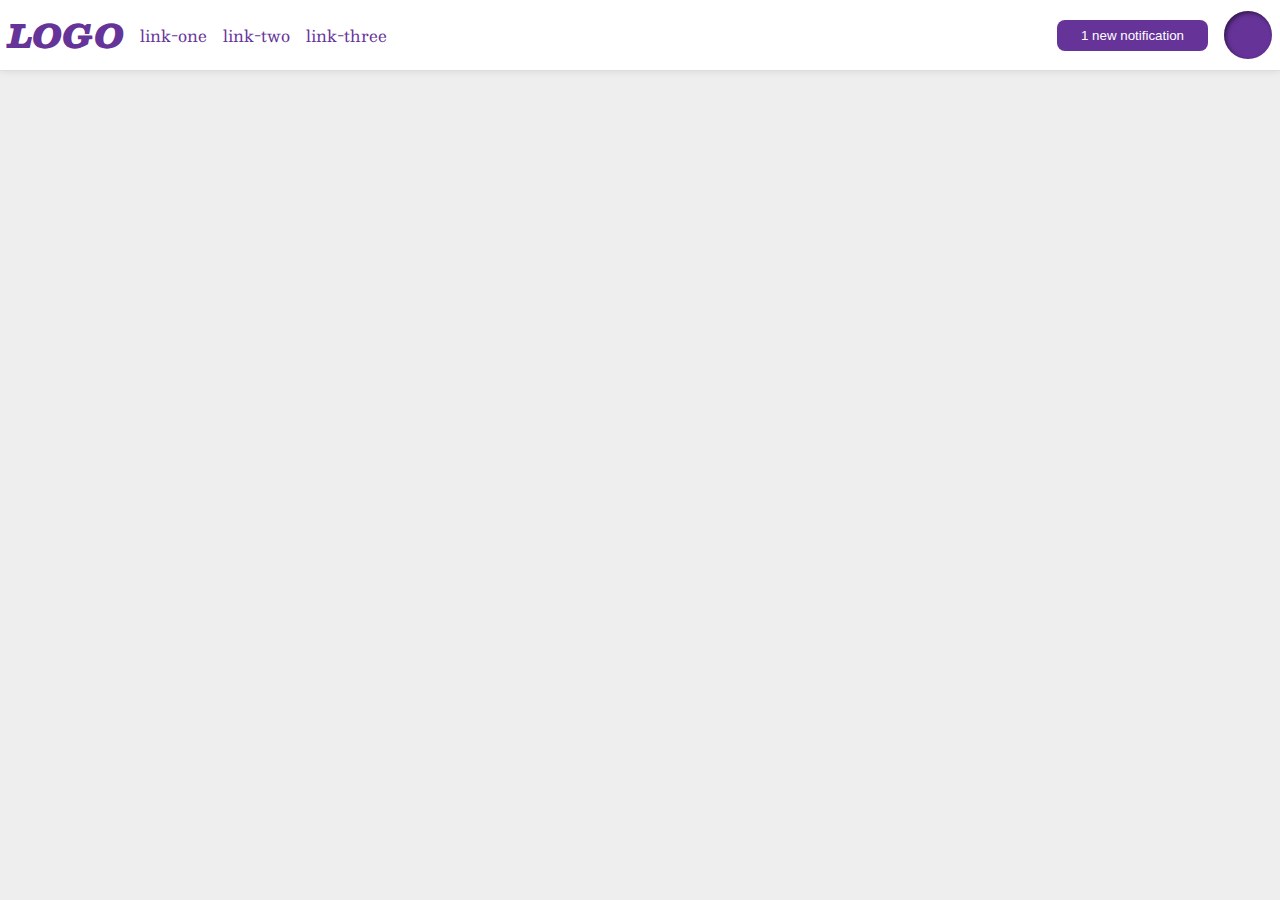
<file: flex/03-flex-header-2/index.html>
<!DOCTYPE html>
<html lang="en">
  <head>
    <meta charset="UTF-8">
    <meta http-equiv="X-UA-Compatible" content="IE=edge">
    <meta name="viewport" content="width=device-width, initial-scale=1.0">
    <title>Flex Header 2</title>
    <link rel="stylesheet" href="style.css">
  </head>
  <body>
    <div class="header">
      <div class="left">
        <div class="logo">
          LOGO
        </div>
        <ul class="links">
          <li><a href="https://google.com">link-one</a></li>
          <li><a href="https://google.com">link-two</a></li>
          <li><a href="https://google.com">link-three</a></li>
        </ul>
      </div>
      <div class="right">
        <button class="notifications">
          1 new notification
        </button>
        <div class="profile-image"></div>
      </div>
    </div>
  </body>
</html>
</file>
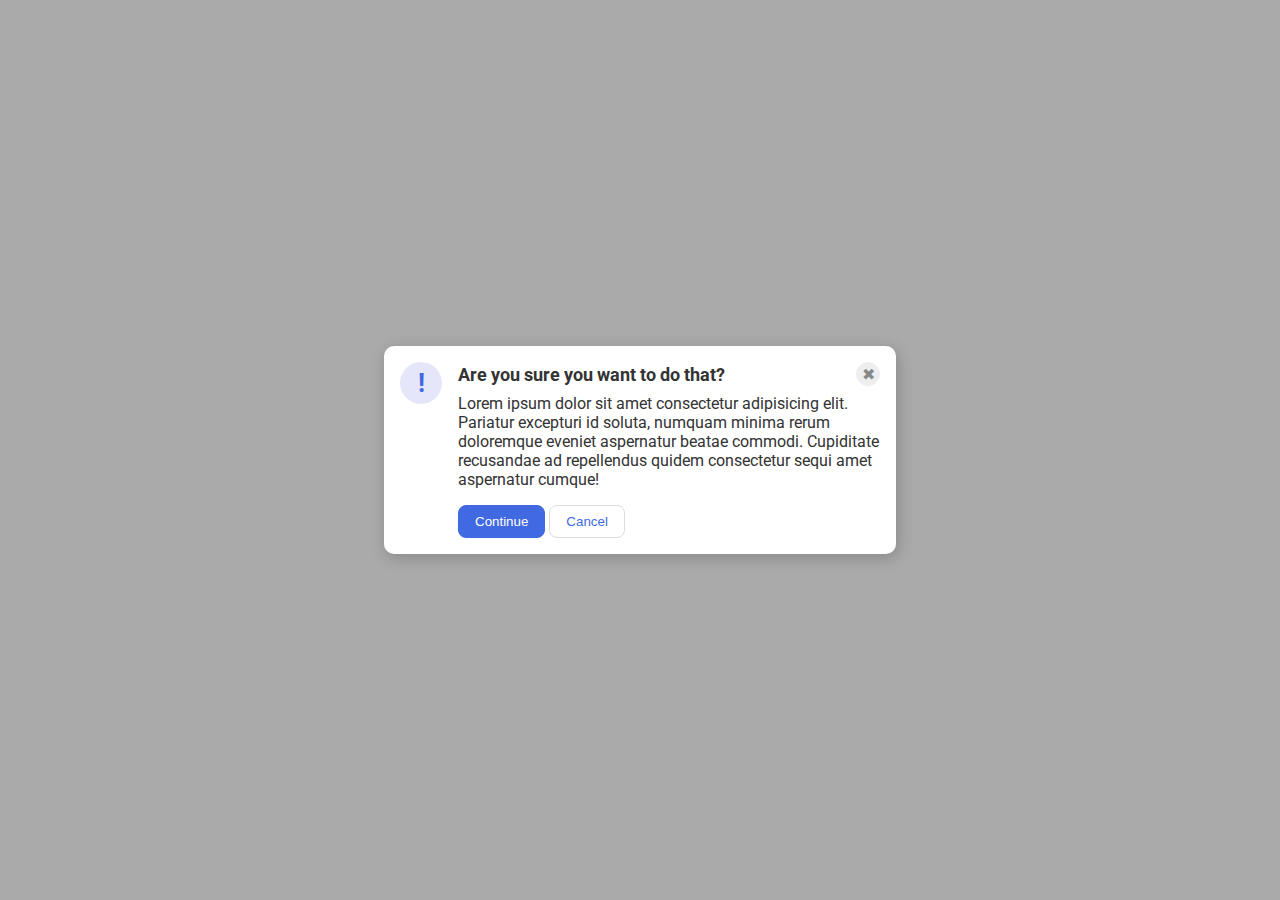
<file: flex/05-flex-modal/index.html>
<!DOCTYPE html>
<html lang="en">
  <head>
    <meta charset="UTF-8">
    <meta http-equiv="X-UA-Compatible" content="IE=edge">
    <meta name="viewport" content="width=device-width, initial-scale=1.0">
    <link rel="stylesheet" href="style.css">
    <title>Modal</title>
  </head>
  <body>
    <div class="modal">
      <div class="icon">!</div>
      <div class="container">
        <div class="header">Are you sure you want to do that?
          <button class="close-button">✖</button>
        </div>
        <div class="text">Lorem ipsum dolor sit amet consectetur adipisicing elit. Pariatur excepturi id soluta, numquam minima rerum doloremque eveniet aspernatur beatae commodi. Cupiditate recusandae ad repellendus quidem consectetur sequi amet aspernatur cumque!</div>
        <button class="continue">Continue</button>
        <button class="cancel">Cancel</button>
      </div>
    </div>
  </body>
</html>
</file>
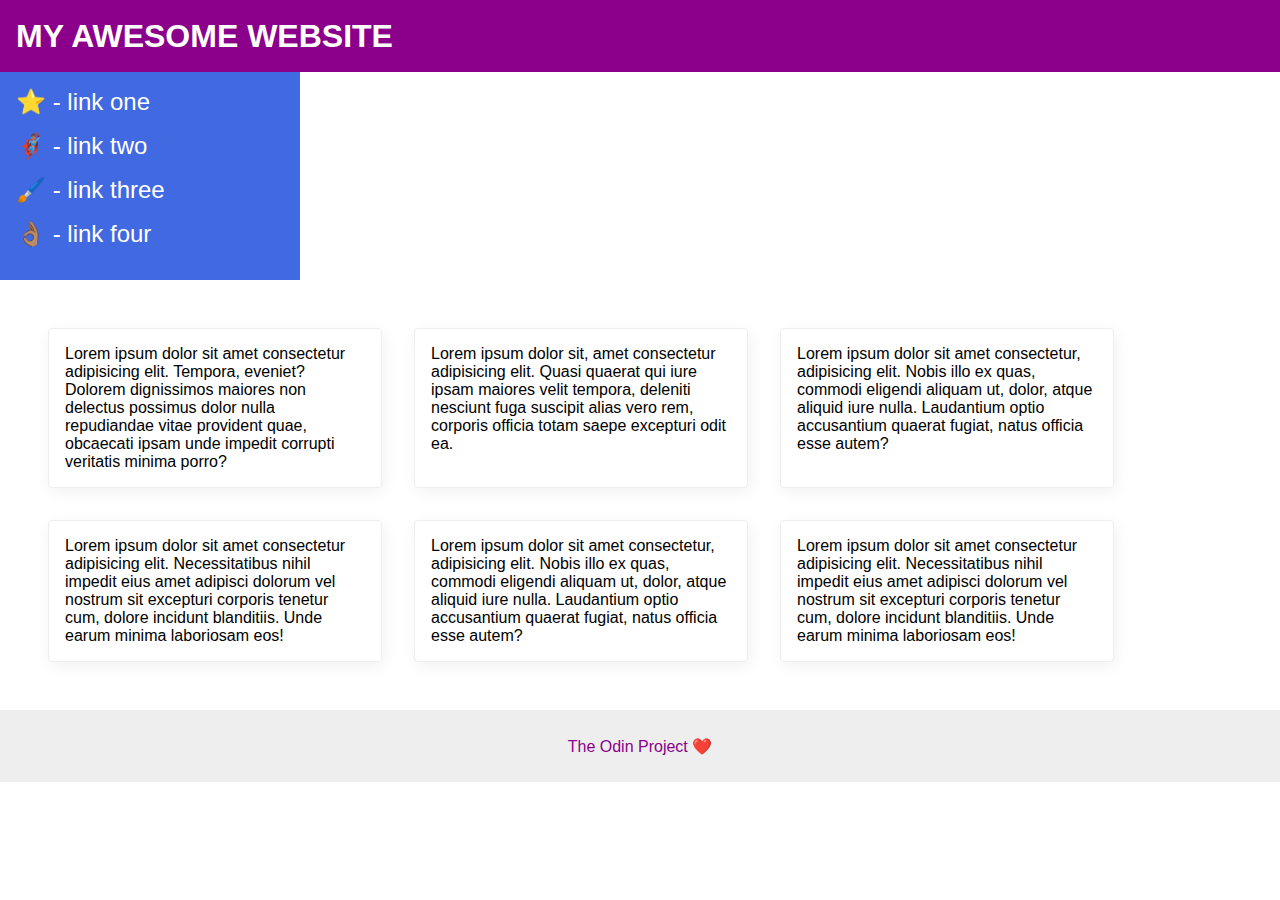
<file: flex/07-flex-layout-2/index.html>
<!DOCTYPE html>
<html lang="en">
  <head>
    <meta charset="UTF-8">
    <meta http-equiv="X-UA-Compatible" content="IE=edge">
    <meta name="viewport" content="width=device-width, initial-scale=1.0">
    <title>The Holy Grail</title>
    <link rel="stylesheet" href="style.css">
  </head>
  <body>
    <div class="header">
      MY AWESOME WEBSITE
    </div>
    <div class="body">
      <div class="sidebar">
        <ul>
          <li><a href="#">⭐ - link one</a></li>
          <li><a href="#">🦸🏽‍♂️ - link two</a></li>
          <li><a href="#">🖌️ - link three</a></li>
          <li><a href="#">👌🏽 - link four</a></li>
        </ul>
      </div>
      <div class="container">
        <div class="card">Lorem ipsum dolor sit amet consectetur adipisicing elit. Tempora, eveniet? Dolorem dignissimos maiores non delectus possimus dolor nulla repudiandae vitae provident quae, obcaecati ipsam unde impedit corrupti veritatis minima porro?</div>
        <div class="card">Lorem ipsum dolor sit, amet consectetur adipisicing elit. Quasi quaerat qui iure ipsam maiores velit tempora, deleniti nesciunt fuga suscipit alias vero rem, corporis officia totam saepe excepturi odit ea.</div>
        <div class="card">Lorem ipsum dolor sit amet consectetur, adipisicing elit. Nobis illo ex quas, commodi eligendi aliquam ut, dolor, atque aliquid iure nulla. Laudantium optio accusantium quaerat fugiat, natus officia esse autem?</div>
        <div class="card">Lorem ipsum dolor sit amet consectetur adipisicing elit. Necessitatibus nihil impedit eius amet adipisci dolorum vel nostrum sit excepturi corporis tenetur cum, dolore incidunt blanditiis. Unde earum minima laboriosam eos!</div>
        <div class="card">Lorem ipsum dolor sit amet consectetur, adipisicing elit. Nobis illo ex quas, commodi eligendi aliquam ut, dolor, atque aliquid iure nulla. Laudantium optio accusantium quaerat fugiat, natus officia esse autem?</div>
        <div class="card">Lorem ipsum dolor sit amet consectetur adipisicing elit. Necessitatibus nihil impedit eius amet adipisci dolorum vel nostrum sit excepturi corporis tenetur cum, dolore incidunt blanditiis. Unde earum minima laboriosam eos!</div>
      </div>
    </div>
    <div class="footer">
      The Odin Project ❤️
    </div>
  </body>
</html>
</file>
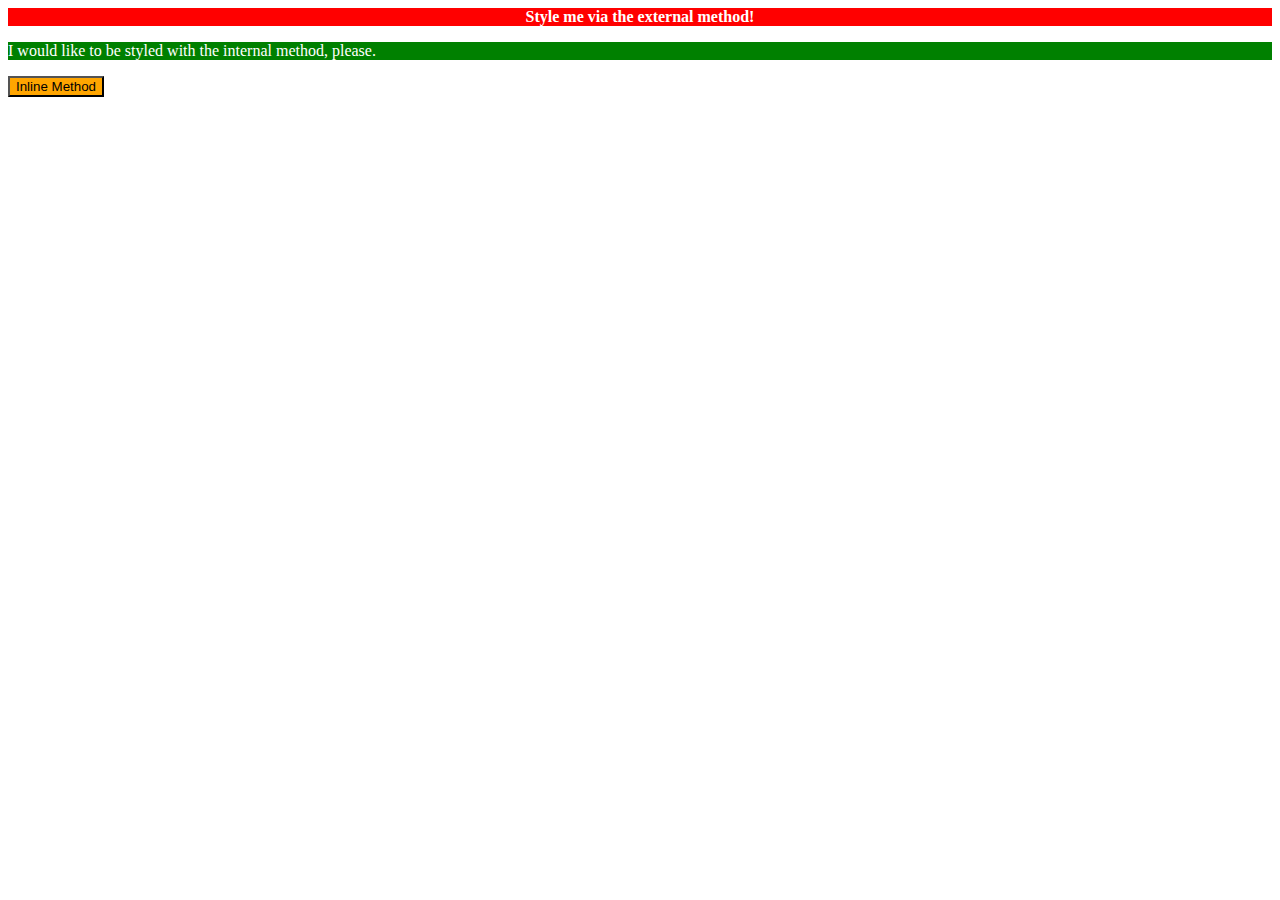
<file: foundations/01-css-methods/index.html>
<!DOCTYPE html>
<html lang="en">
  <head>
    <meta charset="UTF-8">
    <meta http-equiv="X-UA-Compatible" content="IE=edge">
    <meta name="viewport" content="width=device-width, initial-scale=1.0">
    <title>Methods for Adding CSS</title>
    <link rel="stylesheet" href="style.css">
    <style>
      p {
        color: white;
        background-color: green;
        font-size: 18;
      }
    </style>
  </head>
  <body>
    <div>Style me via the external method!</div>
    <p>I would like to be styled with the internal method, please.</p>
    <button style="background-color: orange; font-size: 18;">Inline Method</button>
  </body>
</html>
</file>
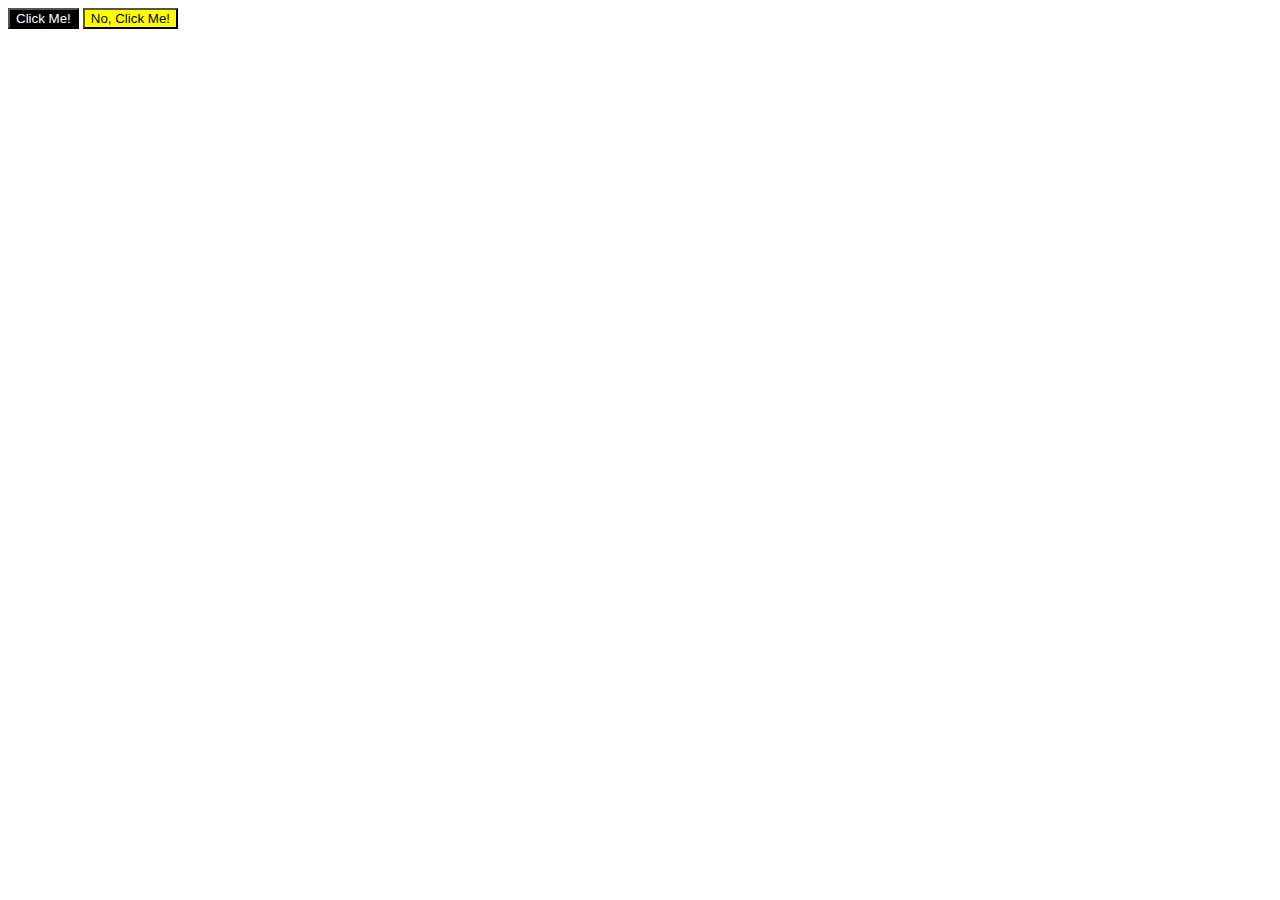
<file: foundations/03-grouping-selectors/index.html>
<!DOCTYPE html>
<html lang="en">
  <head>
    <meta charset="UTF-8">
    <meta http-equiv="X-UA-Compatible" content="IE=edge">
    <meta name="viewport" content="width=device-width, initial-scale=1.0">
    <title>Grouping Selectors</title>
    <link rel="stylesheet" href="style.css">
  </head>
  <body>
    <button class="BnW">Click Me!</button>
    <button class="Y">No, Click Me!</button>
  </body>
</html>
</file>
<file: flex/03-flex-header-2/style.css>
/* this is some magical font-importing.  
you'll learn about it later. */
@import url('https://fonts.googleapis.com/css2?family=Besley:ital,wght@0,400;1,900&display=swap');

body {
  margin: 0;
  background: #eee;
  font-family: Besley, serif;
}

.header {
  background: white;
  border-bottom: 1px solid #ddd;
  box-shadow: 0 0 8px rgba(0,0,0,.1);
  display: flex;
  justify-content: space-between;
  padding: 8px;
}

.profile-image {
  background: rebeccapurple;
  box-shadow: inset 2px 2px 4px rgba(0,0,0,.5);
  border-radius: 50%;
  width: 48px;
  height: 48px;
}

.logo {
  color: rebeccapurple;
  font-size: 32px;
  font-weight: 900;
  font-style: italic;
}

button {
  border: none;
  border-radius: 8px;
  background: rebeccapurple;
  color: white;
  padding: 8px 24px;
}

a {
  /* this removes the line under our links */
  text-decoration: none;
  color: rebeccapurple;
}

ul {
  list-style-type: none;
  display: flex;
  padding: 0;
  margin: 0;
  gap: 16px;
}

.left, .right {
  display: flex;
  align-items: center;
  gap: 16px;
}
</file>
<file: flex/05-flex-modal/style.css>
@import url('https://fonts.googleapis.com/css2?family=Roboto:wght@400;700&display=swap');

html, body {
  height: 100%;
}

body {
  font-family: Roboto, sans-serif;
  margin: 0;
  background: #aaa;
  color: #333;
  /* I'll give you this one for free lol */
  display: flex;
  align-items: center;
  justify-content: center;
}

.modal {
  background: white;
  width: 480px;
  border-radius: 10px;
  box-shadow: 2px 4px 16px rgba(0,0,0,.2);
  display: flex;
  gap: 16px;
  padding: 16px;
}

.icon {
  color: royalblue;
  font-size: 26px;
  font-weight: 700;
  background: lavender;
  width: 42px;
  height: 42px;
  border-radius: 50%;
  display: flex;
  align-items: center;
  justify-content: center;
  flex-shrink: 0;
}

.header {
  display: flex;
  align-items: center;
  justify-content: space-between;
  font-size: 18px;
  font-weight: 700;
  margin-bottom: 8px;
}

.text {
  margin-bottom: 16px;
}

.close-button {
  background: #eee;
  border-radius: 50%;
  color: #888;
  font-weight: 400;
  font-size: 16px;
  height: 24px;
  width: 24px;
  display: flex;
  align-items: center;
  justify-content: center;
  border: 1px solid #eee;
  padding: 0;
}

button {
  cursor: pointer;
  padding: 8px 16px;
  border-radius: 8px;
}

button.continue {
  background: royalblue;
  border: 1px solid royalblue;
  color: white;
}

button.cancel {
  background: white;
  border: 1px solid #ddd;
  color: royalblue;
}
</file>
<file: flex/07-flex-layout-2/style.css>
body {
  font-family: -apple-system, BlinkMacSystemFont, 'Segoe UI', Roboto, Oxygen, Ubuntu, Cantarell, 'Open Sans', 'Helvetica Neue', sans-serif;
  margin: 0;
  min-height: 100vh;
  display: flex;
  flex-direction: column;
  flex: 1;
  display: flex;
}

.header {
  height: 72px;
  background: darkmagenta;
  color: white;
  display: flex;
  align-items: center;
  padding: 0 16px;
  font-size: 32px;
  font-weight: 900;
}

.footer {
  height: 72px;
  background: #eee;
  color: darkmagenta;
  display: flex;
  align-items: center;
  justify-content: center;
}

.sidebar {
  width: 300px;
  background: royalblue;
  box-sizing: border-box;
  flex-shrink: 0;
  padding: 16px;
}

ul {
  list-style-type: none;
  margin: 0;
  padding: 0;
}

li {
  margin-bottom: 16px;
}

.container {
  padding: 48px;
  display: flex;
  flex-wrap: wrap;
  gap: 32px;
}

.card {
  border: 1px solid #eee;
  box-shadow: 2px 4px 16px rgba(0,0,0,.06);
  border-radius: 4px;
  padding: 16px;
  width: 300px;
}

a {
  color: white;
  text-decoration: none;
  font-size: 24px;
}
</file>
<file: foundations/01-css-methods/style.css>
div {
    color: white;
    background-color: red;
    font-size: 32;
    text-align: center;
    font-weight: bold;
}
</file>
<file: foundations/03-grouping-selectors/style.css>
.BnW,
.Y{
    font-size: 28;
    font-family: helvetica, "Times New Roman", sans-serif;
}

.BnW{
    color: white;
    background-color: black;
}

.Y{
    background-color: yellow;
}
</file>
